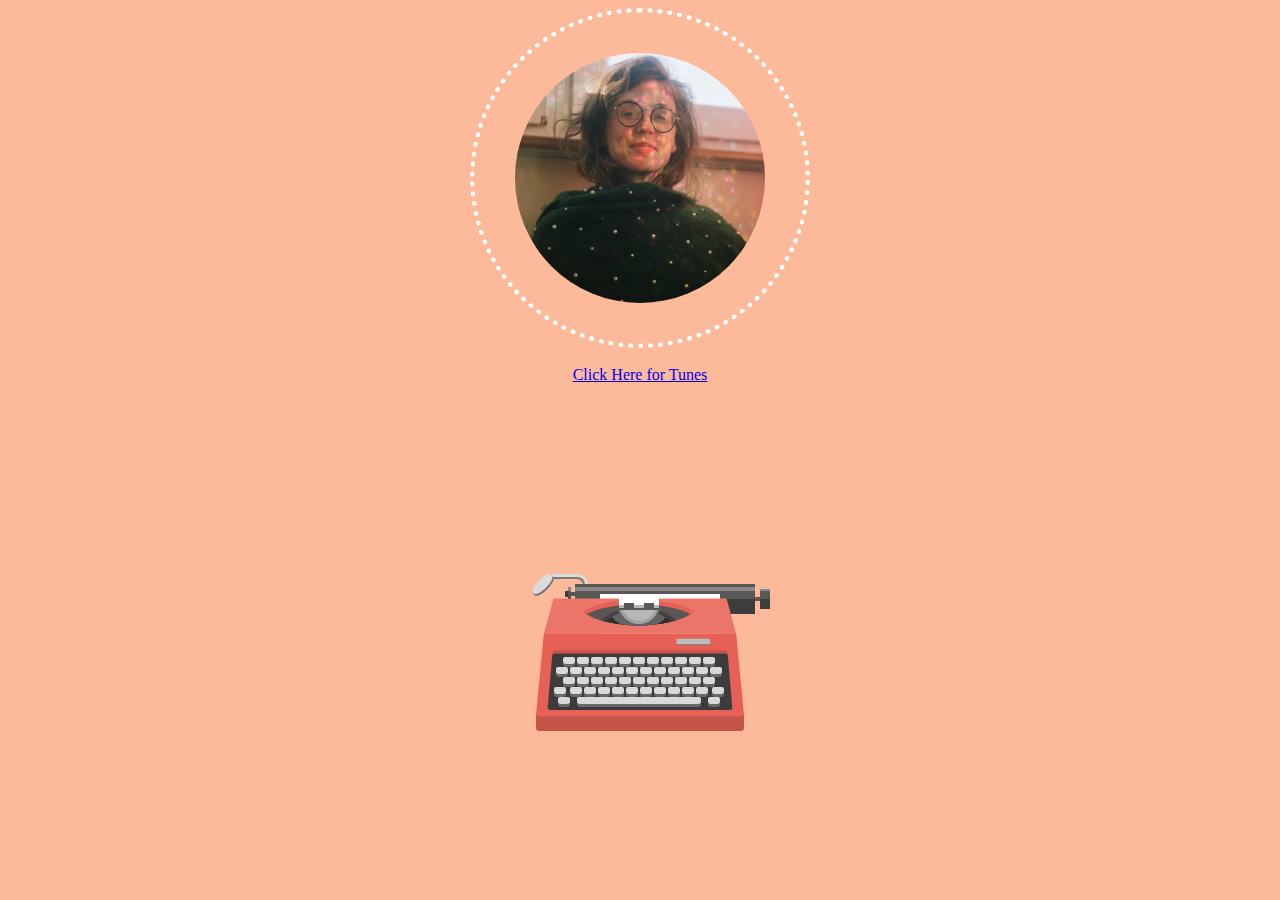
<file: index.html>
<!DOCTYPE html>

<head>
    <meta charset="utf-8">

    <title>Shay</title>
    <link rel="stylesheet" href="styles.css">



</head>

<body>
    <script type='text/javascript' src='bug-min.js'></script>
    <script type='text/javascript'>
        // default fruit fly bug:
        new BugController({});

        // default spiders:
        new SpiderController({});
    </script>

    <img src="shay.jpg">
    <br>
    <a href="https://open.spotify.com/playlist/3IHg18drNLzuSXMT5RgKuP?si=bTEbR6sWQBmivKhoNfID8Q">Click Here for
        Tunes</a>
    <link href='https://fonts.googleapis.com/css?family=Quicksand' rel='stylesheet' type='text/css'>

    <div id="typewriter">
        <div id="platen">
            <div id="carriage-lever">
            </div>
            <div id="platen-knob-right"></div>
            <div id="platen-knob-left"></div>
        </div>
        <div id="paper">
            <div id="note">Happy<br>Birthday,<br>Shay!<br></div>
        </div>
        <div id="body">
            <div id="top"></div>
            <div id="opening">
                <div id="internal-shadow"></div>
                <div id="internal-hollow"></div>
                <div id="internal-board-crop">
                    <div id="internal-board"></div>
                </div>
            </div>
            <div id="internal-board2-crop">
                <div id="internal-board2"></div>
            </div>
            <div id="cutaway"></div>
            <div id="front">
                <div id="keyboard"></div>
                <div id="keys"></div>
            </div>
        </div>
    </div>


</body>


</html>
</file>
<file: styles.css>
a {
  text-align: center;
  display: block;
  font-family: ;
}

img {
  height: 250px;
  border-radius: 50%;
  display: block;
  margin-left: auto;
  margin-right: auto;
  padding: 40px;
  border: dotted 5px white;
}

body {
  background: #fdba9a;
}

#typewriter {
  position: relative;
  width: 300px;
  height: 300px;
  margin: 0 auto;
  top: 100px;
  overflow: hidden;
}

#platen {
  position: absolute;
  width: 180px;
  height: 30px;
  top: 100px;
  left: 85px;
  background: #585755;
  -webkit-animation: platen-type 5s 3, fall-away 20s forwards;
  /* Chrome, Safari, Opera */
  -moz-animation: platen-type 5s 3, fall-away 20s forwards;
  animation: platen-type 5s 3, fall-away 20s forwards;
}

#platen:before {
  position: absolute;
  width: 180px;
  height: 15px;
  top: 15px;
  background: #3d3d3d;
  content: '';
}

#platen:after {
  position: absolute;
  width: 180px;
  height: 4px;
  top: 3px;
  background: #888888;
  content: '';
  box-shadow: 0 12px #3d3d3d,
    0 16px #3d3d3d,
    0 20px #3d3d3d;
}

#platen-knob-right {
  position: absolute;
  width: 50px;
  height: 4px;
  top: 13px;
  left: 140px;
  background: #585755;
}

#platen-knob-right:before {
  position: absolute;
  width: 10px;
  height: 8px;
  top: -6px;
  left: 45px;
  background: #585755;
  box-shadow: 0 -2px #888888,
    0 6px #3d3d3d,
    0 10px #3d3d3d;
  content: '';
}

#platen-knob-left {
  position: absolute;
  width: 30px;
  height: 4px;
  top: 8px;
  left: -10px;
  background: #585755;
}

#platen-knob-left:before {
  position: absolute;
  width: 3px;
  height: 6px;
  top: -1px;
  left: 3px;
  background: #585755;
  box-shadow: 0 -4px #888888,
    0 4px #3d3d3d,
    -3px 0 #3d3d3d;
  content: '';
}

#platen-knob-left:after {
  position: absolute;
  width: 10px;
  height: 15px;
  left: 15px;
  top: -8px;
  background: #585755;
  content: '';
}

#carriage-lever {
  position: absolute;
  width: 40px;
  height: 30px;
  top: -10px;
  left: -30px;
  -moz-border-radius: 10px;
  -webkit-border-radius: 10px;
  border-radius: 10px;
  border-top: 3px solid #dbdbdb;
  border-right: 3px solid #dbdbdb;
}

#carriage-lever:before {
  position: absolute;
  width: 40px;
  height: 30px;
  top: 0px;
  left: -2px;
  -moz-border-radius: 10px;
  -webkit-border-radius: 10px;
  border-radius: 8px;
  border-top: 2px solid #7a7a7a;
  border-right: 2px solid #7a7a7a;
  content: '';
}

#carriage-lever:after {
  position: absolute;
  width: 25px;
  height: 10px;
  top: 2px;
  left: -15px;
  background: #dbdbdb;
  content: '';
  border-radius: 30px/10px;
  -webkit-transform: rotate(-45deg);
  transform: rotate(-45deg);
  box-shadow: 0 2px #7a7a7a,
    -1px 2px #7a7a7a;
}

#paper {
  position: absolute;
  width: 120px;
  height: 125px;
  top: 110px;
  left: 110px;
  background: #fff;
  -webkit-animation: paper-type 5s 3, paper-type2 15s forwards;
  /* Chrome, Safari, Opera */
  -moz-animation: paper-type 5s 3, paper-type2 15s forwards;
  animation: paper-type 5s 3, paper-type2 15s forwards;
}

#note {
  position: relative;
  width: auto;
  font-family: courier;
  padding: 5px;
  overflow: hidden;
}

#body {
  position: relative;
  width: 200px;
  height: 200px;
  margin: 0 auto;
  top: 100px;
  -webkit-animation: fall-away 20s forwards;
  /* Chrome, Safari, Opera */
  -moz-animation: fall-away 20s forwards;
  animation: fall-away 20s forwards;
}

#sizer {
  position: absolute;
  width: 100px;
  height: 34px;
  top: 115px;
  background: #444;
}

#top-front {
  position: relative;
  width: 200px;
  height: 62px;
  top: 22px;
  margin: 0 auto;
  overflow: hidden;
}

#top {
  position: relative;
  width: 182px;
  height: 62px;
  margin: 0 auto;
  background: #eb7568;
  -webkit-transform: perspective(500px) rotate3d(1, 0, 0, 56deg);
  transform: perspective(500px) rotate3d(1, 0, 0, 56deg);
}

#opening {
  position: absolute;
  width: 125px;
  height: 125px;
  top: -46px;
  left: 36px;
  //background:#111;
  border-radius: 100px;
  z-index: 0;
  -webkit-transform: scaleY(.4);
  transform: scaleY(.4);
  overflow: hidden;
}

#internal-shadow {
  position: absolute;
  width: 135px;
  height: 135px;
  top: 60px;
  left: -5px;
  background: #e76056;
  border-radius: 100px;
}

#internal-hollow {
  position: absolute;
  width: 135px;
  height: 135px;
  top: 72px;
  left: -5px;
  background: #585756;
  border-radius: 100px;
}

#internal-hollow:before {
  position: absolute;
  width: 99px;
  height: 99px;
  top: 55px;
  left: 18px;
  background: #434240;
  border-radius: 100px;
  -webkit-transform: scaleY(2);
  transform: scaleY(2);
  content: '';
}

#internal-hollow:after {
  position: absolute;
  width: 93px;
  height: 93px;
  top: 62px;
  left: 21px;
  background: #2e2e2e;
  border-radius: 100px;
  -webkit-transform: scaleY(2);
  transform: scaleY(2);
  content: '';
}

#internal-board-crop {
  position: absolute;
  width: 88px;
  height: 88px;
  top: 129px;
  left: 18px;
  border-radius: 100px;
  -webkit-transform: scaleY(2);
  transform: scaleY(2);
  overflow: hidden;
}

#internal-board {
  position: absolute;
  width: 0;
  height: 0;
  top: -43px;
  left: 11px;
  border-left: 34px solid transparent;
  border-right: 34px solid transparent;
  border-bottom: 60px solid #626262;
  -moz-border-radius: 50%;
  -webkit-border-radius: 50%;
  border-radius: 50%;
  -webkit-transform: scaleY(1.25);
  transform: scaleY(1.25);
}

#internal-board2-crop {
  position: absolute;
  width: 100px;
  height: 50px;
  top: 24px;
  left: 77px;
  overflow: hidden;
}

#internal-board2 {
  position: absolute;
  width: 44px;
  height: 44px;
  top: -26px;
  background: #626262;
  -moz-border-radius: 50%;
  -webkit-border-radius: 50%;
  border-radius: 50%;
}

#internal-board2:before {
  position: absolute;
  width: 40px;
  height: 40px;
  top: 2px;
  left: 2px;
  background: #a2a2a2;
  -moz-border-radius: 50%;
  -webkit-border-radius: 50%;
  border-radius: 50%;
  content: '';
}

#internal-board2:after {
  position: absolute;
  width: 34px;
  height: 34px;
  top: 5px;
  left: 5px;
  background: #b7b7b7;
  -moz-border-radius: 50%;
  -webkit-border-radius: 50%;
  border-radius: 50%;
  content: '';
}

#cutaway {
  position: absolute;
  width: 40px;
  height: 10px;
  top: 14px;
  left: 79px;
  background: #fff;
}

#cutaway:before {
  position: absolute;
  width: 40px;
  height: 3px;
  top: 7px;
  background: #b7b7b7;
  box-shadow: 0 2px #575754;
  content: '';
}

#cutaway:after {
  position: absolute;
  width: 10px;
  height: 5px;
  left: 5px;
  top: 5px;
  background: #575757;
  box-shadow: 20px 0 #575754;
  content: '';
}

#front:before {
  position: absolute;
  width: 200px;
  height: 100px;
  top: -91px;
  left: 4px;
  background: #e76056;
  border-radius: 0 0 3px 3px;
  -webkit-transform: perspective(700px) rotate3d(1, 0, 0, 34deg);
  transform: perspective(700px) rotate3d(1, 0, 0, 34deg);
  content: '';
}

#body #front {
  position: relative;
  width: 208px;
  height: 17px;
  top: 68px;
  left: -4px;
  margin: 0 auto;
  background: #c45549;
  border-radius: 0 0 3px 3px;
}

#keyboard {
  position: relative;
  width: 180px;
  height: 68px;
  top: -67px;
  margin: 0 auto;
  background: #3c3c3c;
  border-radius: 3px;
  box-shadow: 0 -4px #c85549;
  -webkit-transform: perspective(700px) rotate3d(1, 0, 0, 34deg);
  transform: perspective(700px) rotate3d(1, 0, 0, 34deg);
}

#keyboard:after {
  position: absolute;
  width: 35px;
  height: 7px;
  top: -19px;
  left: 128px;
  background: #b9bdbe;
  box-shadow: 0 2px #ae6d64;
  content: '';
}

#keys {
  position: relative;
  width: 12px;
  height: 7px;
  top: -122px;
  left: 27px;
  background: #696967;
  border-radius: 1px 1px 3px 3px;
  box-shadow: 14px 0 #696967,
    28px 0 #696967,
    42px 0 #696967,
    56px 0 #696967,
    70px 0 #696967,
    84px 0 #696967,
    98px 0 #696967,
    112px 0 #696967,
    126px 0 #696967,
    140px 0 #696967,
    -7px 10px #696967,
    7px 10px #696967,
    21px 10px #696967,
    35px 10px #696967,
    49px 10px #696967,
    63px 10px #696967,
    77px 10px #696967,
    91px 10px #696967,
    105px 10px #696967,
    119px 10px #696967,
    133px 10px #696967,
    147px 10px #696967,
    0 20px #696967,
    14px 20px #696967,
    28px 20px #696967,
    42px 20px #696967,
    56px 20px #696967,
    70px 20px #696967,
    84px 20px #696967,
    98px 20px #696967,
    112px 20px #696967,
    126px 20px #696967,
    140px 20px #696967,
    -9px 30px #696967,
    7px 30px #696967,
    21px 30px #696967,
    35px 30px #696967,
    49px 30px #696967,
    63px 30px #696967,
    77px 30px #696967,
    91px 30px #696967,
    105px 30px #696967,
    119px 30px #696967,
    133px 30px #696967,
    149px 30px #696967,
    -5px 40px #696967,
    145px 40px #696967;
}

#keys:before {
  position: absolute;
  width: 12px;
  height: 7px;
  top: -3px;
  background: #d9d9d9;
  border-radius: 2px 2px 3px 3px;
  box-shadow: 14px 0 #d9d9d9,
    28px 0 #d9d9d9,
    42px 0 #d9d9d9,
    56px 0 #d9d9d9,
    70px 0 #d9d9d9,
    84px 0 #d9d9d9,
    98px 0 #d9d9d9,
    112px 0 #d9d9d9,
    126px 0 #d9d9d9,
    140px 0 #d9d9d9,
    -7px 10px #d9d9d9,
    7px 10px #d9d9d9,
    21px 10px #d9d9d9,
    35px 10px #d9d9d9,
    49px 10px #d9d9d9,
    63px 10px #d9d9d9,
    77px 10px #d9d9d9,
    91px 10px #d9d9d9,
    105px 10px #d9d9d9,
    119px 10px #d9d9d9,
    133px 10px #d9d9d9,
    147px 10px #d9d9d9,
    0 20px #d9d9d9,
    14px 20px #d9d9d9,
    28px 20px #d9d9d9,
    42px 20px #d9d9d9,
    56px 20px #d9d9d9,
    70px 20px #d9d9d9,
    84px 20px #d9d9d9,
    98px 20px #d9d9d9,
    112px 20px #d9d9d9,
    126px 20px #d9d9d9,
    140px 20px #d9d9d9,
    -9px 30px #d9d9d9,
    7px 30px #d9d9d9,
    21px 30px #d9d9d9,
    35px 30px #d9d9d9,
    49px 30px #d9d9d9,
    63px 30px #d9d9d9,
    77px 30px #d9d9d9,
    91px 30px #d9d9d9,
    105px 30px #d9d9d9,
    119px 30px #d9d9d9,
    133px 30px #d9d9d9,
    149px 30px #d9d9d9,
    -5px 40px #d9d9d9,
    145px 40px #d9d9d9;
  content: '';
}

#keys:after {
  position: absolute;
  width: 124px;
  height: 7px;
  top: 37px;
  left: 14px;
  background: #d9d9d9;
  border-radius: 2px 2px 3px 3px;
  content: '';
  box-shadow: 0 3px #696969;
}

#credit {
  position: relative;
  top: 110px;
  font-family: 'Quicksand', sans-serif;
  text-align: center;
  color: #555;
  font-size: 24px;
}

#credit a {
  color: #779984;
  text-decoration: none;
}

/* Chrome, Safari, Opera */
@-webkit-keyframes platen-type {
  0% {
    left: 85px;
  }

  10% {
    left: 80px;
  }

  20% {
    left: 75px;
  }

  30% {
    left: 70px;
  }

  40% {
    left: 65px;
  }

  50% {
    left: 60px;
  }

  60% {
    left: 55px;
  }

  70% {
    left: 50px;
  }

  80% {
    left: 45px;
  }
}

/* Standard syntax */
@keyframes platen-type {
  0% {
    left: 85px;
  }

  10% {
    left: 80px;
  }

  20% {
    left: 75px;
  }

  30% {
    left: 70px;
  }

  40% {
    left: 65px;
  }

  50% {
    left: 60px;
  }

  60% {
    left: 55px;
  }

  70% {
    left: 50px;
  }

  80% {
    left: 45px;
  }
}

/* Chrome, Safari, Opera */
@-webkit-keyframes paper-type {
  0% {
    left: 110px;
  }

  10% {
    left: 105px;
  }

  20% {
    left: 100px;
  }

  30% {
    left: 95px;
  }

  40% {
    left: 90px;
  }

  50% {
    left: 85px;
  }

  60% {
    left: 80px;
  }

  70% {
    left: 75px;
  }

  80% {
    left: 70px;
  }
}

/* Standard syntax */
@keyframes paper-type {
  0% {
    left: 110px;
  }

  10% {
    left: 105px;
  }

  20% {
    left: 100px;
  }

  30% {
    left: 95px;
  }

  40% {
    left: 90px;
  }

  50% {
    left: 85px;
  }

  60% {
    left: 80px;
  }

  70% {
    left: 75px;
  }

  80% {
    left: 70px;
  }
}

/* Chrome, Safari, Opera */
@-webkit-keyframes paper-type2 {
  0% {
    top: 110px;
    height: 125px;
  }

  30% {
    top: 110px;
  }

  33% {
    top: 90px;
  }

  63% {
    top: 90px;
  }

  66% {
    top: 70px;
  }

  96% {
    top: 70px;
    height: 125px;
  }

  100% {
    top: 50px;
    height: 165px;
  }
}

/* Standard syntax */
@keyframes paper-type2 {
  0% {
    top: 110px;
    height: 125px;
  }

  30% {
    top: 110px;
  }

  33% {
    top: 92px;
  }

  63% {
    top: 92px;
  }

  66% {
    top: 74px;
  }

  96% {
    top: 74px;
    height: 125px;
  }

  100% {
    top: 56px;
    height: 165px;
  }
}

/* Chrome, Safari, Opera */
@-webkit-keyframes fall-away {
  0% {
    top: 100px;
  }

  75% {
    top: 100px;
  }

  100% {
    top: 400px;
  }
}

/* Standard syntax */
@keyframes fall-away {
  0% {
    top: 100px;
  }

  75% {
    top: 100px;
  }

  100% {
    top: 400px;
  }
}
</file>
